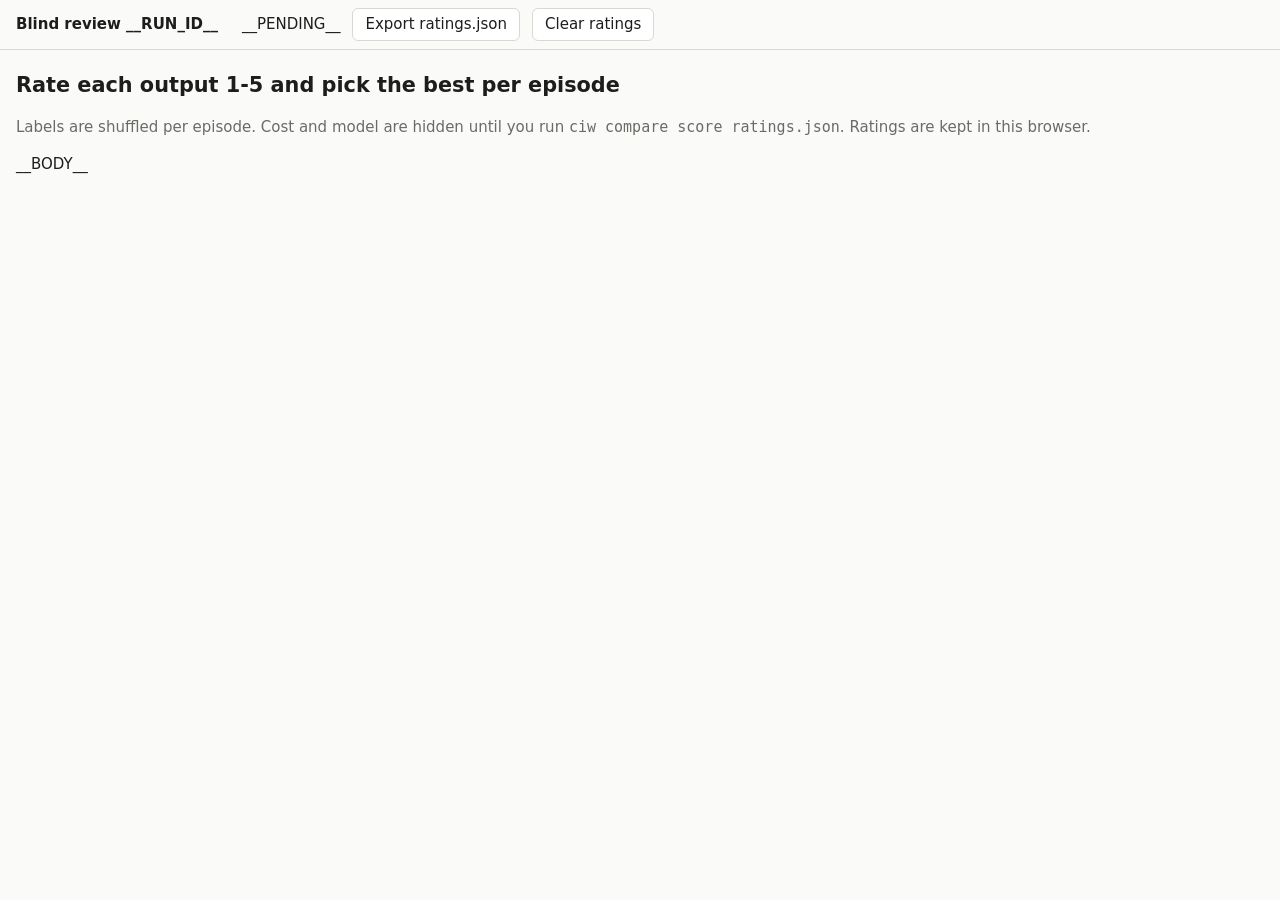
<file: src/ciw/compare_review.html>
<!doctype html>
<html lang="en"><head><meta charset="utf-8">
<meta name="viewport" content="width=device-width, initial-scale=1">
<title>Blind review __RUN_ID__</title>
<style>
:root{color-scheme:light dark;--bg:#fafaf8;--fg:#1d1d1b;--mut:#6b6b66;--card:#fff;--line:#d9d8d2;
--good:#1f7a3d;--bad:#b3261e;--acc:#2456a6}
@media (prefers-color-scheme:dark){:root{--bg:#161615;--fg:#ecebe6;--mut:#9a9992;--card:#1f1f1d;
--line:#383835;--good:#59c07b;--bad:#ff7b72;--acc:#8ab4f8}}
body{margin:0;background:var(--bg);color:var(--fg);font:15px/1.5 system-ui,sans-serif}
main{max-width:1500px;margin:0 auto;padding:0 16px 64px}
h1{font-size:1.3rem;margin:20px 0 4px}h2{font-size:1.15rem;margin:0}
.bar{position:sticky;top:0;background:var(--bg);border-bottom:1px solid var(--line);padding:8px 16px;
display:flex;gap:12px;align-items:center;flex-wrap:wrap;z-index:2}
button{font:inherit;padding:4px 12px;border:1px solid var(--line);background:var(--card);
color:var(--fg);border-radius:6px;cursor:pointer}
.ep{margin:28px 0;padding-top:12px;border-top:2px solid var(--line)}
.meta,.notes,.empty{color:var(--mut)}a{color:var(--acc)}
.grid{display:grid;grid-template-columns:repeat(auto-fit,minmax(min(100%,420px),1fr));gap:12px;
align-items:start}
.card{background:var(--card);border:1px solid var(--line);border-radius:8px;padding:10px 14px;
overflow-wrap:anywhere}
.card header{display:flex;flex-wrap:wrap;gap:6px 12px;align-items:center;border-bottom:1px solid
var(--line);padding-bottom:6px}
.card h3{margin:0;font-size:1rem}.rate label,.best{margin-right:6px;white-space:nowrap}
.b{font-size:.78rem;border:1px solid currentColor;border-radius:10px;padding:0 7px}
.good{color:var(--good)}.bad{color:var(--bad)}
dl{margin:4px 0}dt{font-weight:600;margin-top:6px}dd{margin:0 0 0 12px}ul{margin:2px 0;padding-left:20px}
.s{white-space:pre-wrap}pre{white-space:pre-wrap}
.rated{outline:2px solid var(--acc)}
</style></head><body>
<div class="bar"><strong>Blind review __RUN_ID__</strong>
<span id="progress"></span><span>__PENDING__</span>
<button id="export" type="button">Export ratings.json</button>
<button id="clear" type="button">Clear ratings</button></div>
<main><h1>Rate each output 1-5 and pick the best per episode</h1>
<p class="meta">Labels are shuffled per episode. Cost and model are hidden until you run
<code>ciw compare score ratings.json</code>. Ratings are kept in this browser.</p>
__BODY__</main>
<script>
(function(){
var KEY='ciw-compare:__RUN_ID__',TOTAL=__TOTAL__,state={ratings:{},best:{}};
try{var s=JSON.parse(localStorage.getItem(KEY)||'null');if(s){state=s;}}catch(e){}
function save(){try{localStorage.setItem(KEY,JSON.stringify(state));}catch(e){}}
function paint(){
  var n=0;
  document.querySelectorAll('input[data-label]').forEach(function(i){
    var v=(state.ratings[i.dataset.ep]||{})[i.dataset.label];
    i.checked=(String(v)===i.value);});
  document.querySelectorAll('input[name^=best-]').forEach(function(i){
    i.checked=(state.best[i.dataset.ep]===i.value);});
  Object.keys(state.best).forEach(function(){n++;});
  document.getElementById('progress').textContent=n+' of '+TOTAL+' episodes have a best pick';
}
document.addEventListener('change',function(e){
  var t=e.target;if(!t.dataset||!t.dataset.ep)return;
  if(t.dataset.label){(state.ratings[t.dataset.ep]=state.ratings[t.dataset.ep]||{})[t.dataset.label]=parseInt(t.value,10);}
  else{state.best[t.dataset.ep]=t.value;}
  save();paint();});
document.getElementById('export').onclick=function(){
  var blob=new Blob([JSON.stringify({run_id:'__RUN_ID__',ratings:state.ratings,best:state.best},null,2)],{type:'application/json'});
  var a=document.createElement('a');a.href=URL.createObjectURL(blob);a.download='ratings.json';a.click();};
document.getElementById('clear').onclick=function(){
  if(confirm('Clear all ratings?')){state={ratings:{},best:{}};save();paint();}};
paint();
})();
</script></body></html>
</file>
